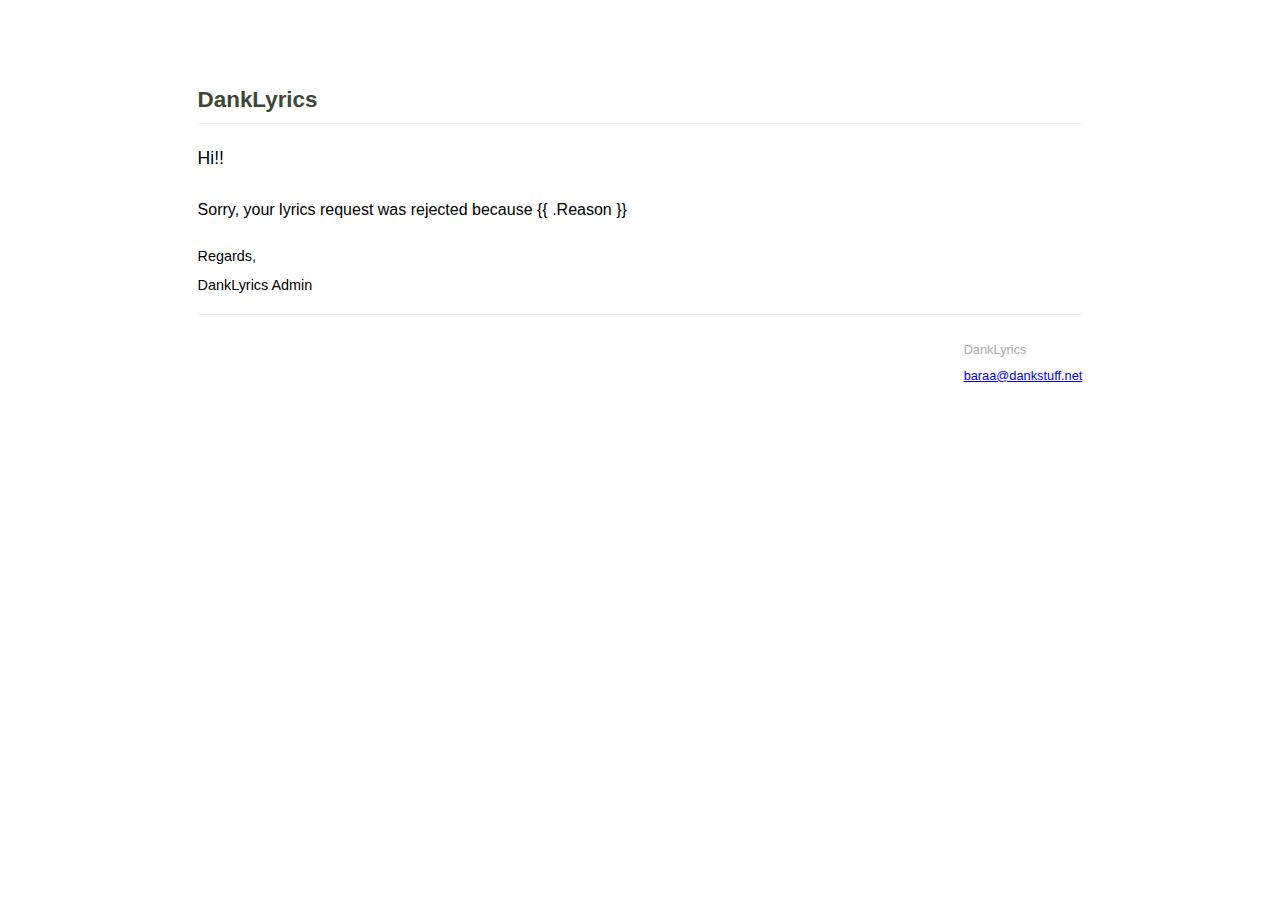
<file: internal/mailer/rejected_lyrics_email.html>
<html lang="en">
  <body>
    <div
      style="
        font-family: Helvetica, Arial, sans-serif;
        min-width: 1000px;
        overflow: auto;
        line-height: 2;
      "
    >
      <div style="margin: 50px auto; width: 70%; padding: 20px 0">
        <div style="border-bottom: 1px solid #eee">
          <a
            href="https://danklyrics.com"
            style="
              font-size: 1.4em;
              color: #3e4637;
              text-decoration: none;
              font-weight: 600;
            "
            >DankLyrics</a
          >
        </div>
        <p style="font-size: 1.1em">Hi!!</p>
        <p>Sorry, your lyrics request was rejected because {{ .Reason }}</p>
        <p style="font-size: 0.9em">Regards,<br />DankLyrics Admin</p>
        <hr style="border: none; border-top: 1px solid #eee" />
        <div
          style="
            float: right;
            padding: 8px 0;
            color: #aaa;
            font-size: 0.8em;
            line-height: 1;
            font-weight: 300;
          "
        >
          <p>DankLyrics</p>
          <p>
            <a href="mailto:baraa@dankstuff.net">baraa@dankstuff.net</a>
          </p>
        </div>
      </div>
    </div>
  </body>
</html>
</file>
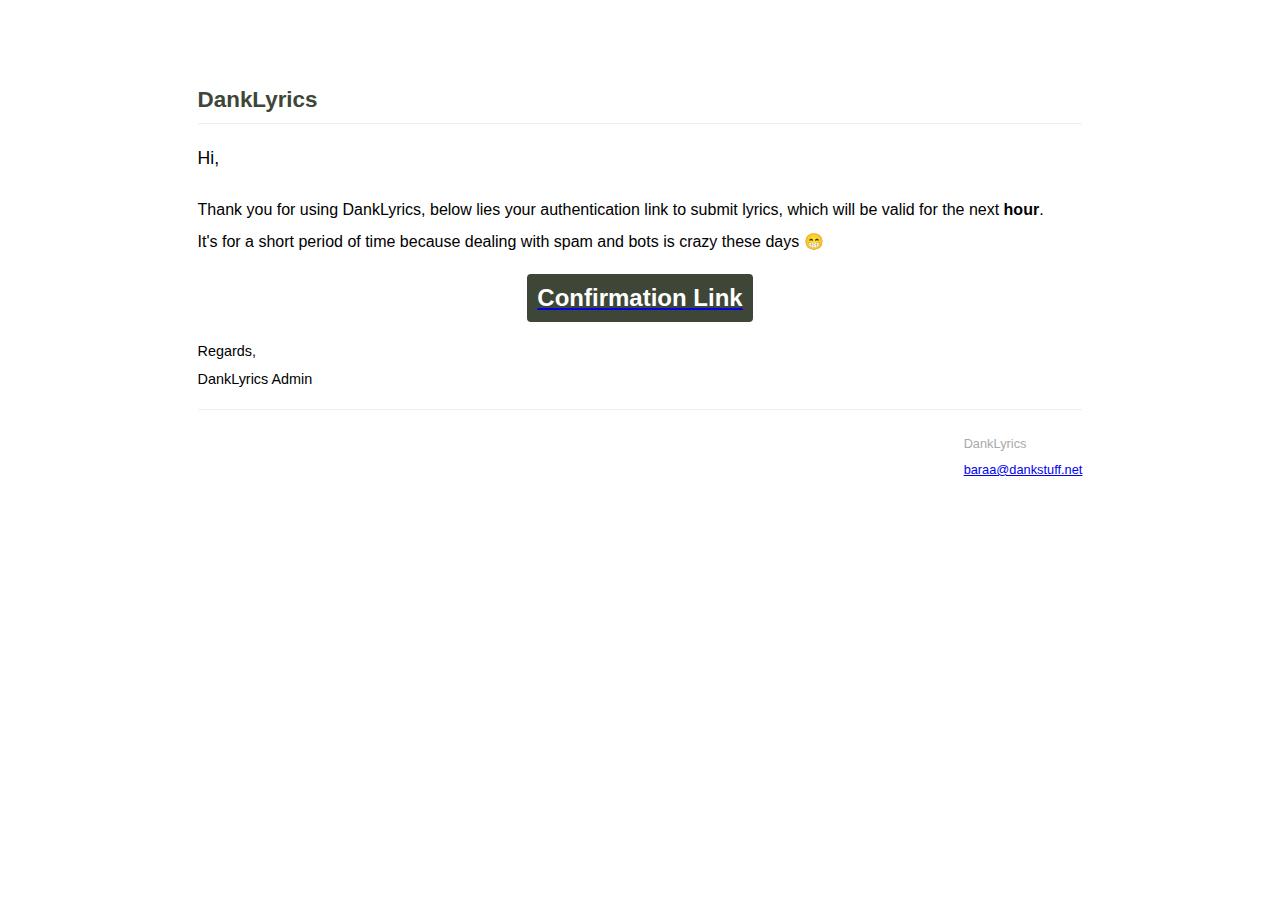
<file: internal/mailer/verification_email.html>
<html lang="en">
  <body>
    <div
      style="
        font-family: Helvetica, Arial, sans-serif;
        min-width: 1000px;
        overflow: auto;
        line-height: 2;
      "
    >
      <div style="margin: 50px auto; width: 70%; padding: 20px 0">
        <div style="border-bottom: 1px solid #eee">
          <a
            href="https://danklyrics.com"
            style="
              font-size: 1.4em;
              color: #3e4637;
              text-decoration: none;
              font-weight: 600;
            "
            >DankLyrics</a
          >
        </div>
        <p style="font-size: 1.1em">Hi,</p>
        <p>
          Thank you for using DankLyrics, below lies your authentication link to
          submit lyrics, which will be valid for the next <b>hour</b>.
          <br />
          It's for a short period of time because dealing with spam and bots is
          crazy these days 😁
        </p>
        <a href="{{ .ConfirmationLink }}">
          <h2
            style="
              background: #3e4637;
              margin: 0 auto;
              width: max-content;
              padding: 0 10px;
              color: #fff;
              border-radius: 4px;
            "
          >
            Confirmation Link
          </h2>
        </a>
        <p style="font-size: 0.9em">Regards,<br />DankLyrics Admin</p>
        <hr style="border: none; border-top: 1px solid #eee" />
        <div
          style="
            float: right;
            padding: 8px 0;
            color: #aaa;
            font-size: 0.8em;
            line-height: 1;
            font-weight: 300;
          "
        >
          <p>DankLyrics</p>
          <p>
            <a href="mailto:baraa@dankstuff.net">baraa@dankstuff.net</a>
          </p>
        </div>
      </div>
    </div>
  </body>
</html>
</file>
